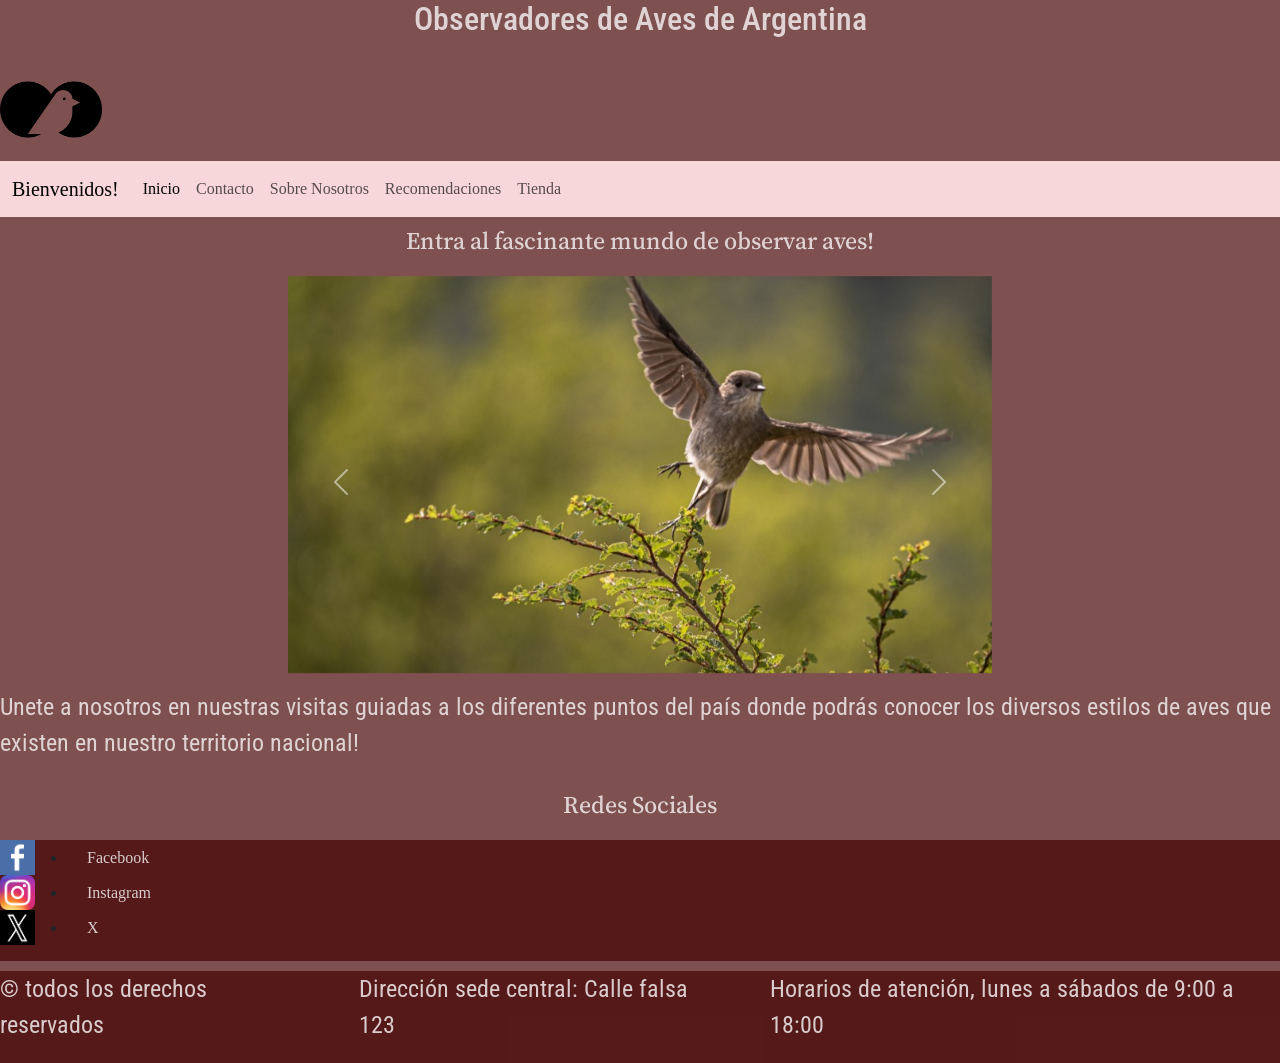
<file: index.html>
<!DOCTYPE html>
<html lang="es">

<head>
    <meta charset="UTF-8">
    <meta name="viewport" content="width=device-width, initial-scale=1.0">
    <title>Observadores de Aves de Argentina | Inicio</title>
    <!-- BOOTSTRAP -->
    <link href="https://cdn.jsdelivr.net/npm/bootstrap@5.3.8/dist/css/bootstrap.min.css" rel="stylesheet"
        integrity="sha384-sRIl4kxILFvY47J16cr9ZwB07vP4J8+LH7qKQnuqkuIAvNWLzeN8tE5YBujZqJLB" crossorigin="anonymous">
    <!-- CSS -->
    <link rel="stylesheet" href="styles/style.css">

</head>


<body class="contenedorPrincipal">

    <header>

        <h1>Observadores de Aves de Argentina</h1>

        <img class="logo" src="img/logo.png" alt="logo">

        <nav class="navbar navbar-expand-lg bg-danger-subtle">
            <div class="container-fluid">
                <a class="navbar-brand" href="#">Bienvenidos!</a>
                <button class="navbar-toggler" type="button" data-bs-toggle="collapse"
                    data-bs-target="#navbarNavAltMarkup" aria-controls="navbarNavAltMarkup" aria-expanded="false"
                    aria-label="Toggle navigation">
                    <span class="navbar-toggler-icon"></span>
                </button>
                <div class="collapse navbar-collapse" id="navbarNavAltMarkup">
                    <div class="navbar-nav">
                        <a class="nav-link active" aria-current="page" href="#">Inicio</a>
                        <a class="nav-link" href="pages/contacto.html">Contacto</a>
                        <a class="nav-link" href="pages/sobre_nosotros.html">Sobre Nosotros</a>
                        <a class="nav-link" href="pages/recomendaciones.html">Recomendaciones</a>
                        <a class="nav-link" href="pages/tienda.html">Tienda</a>
                    </div>
                </div>
            </div>
        </nav>
    </header>


    <main>

        <h2>Entra al fascinante mundo de observar aves!</h2>

        <section>

            <section id="carouselExample" class="carousel slide mx-auto">
                <article class="carousel-inner">
                    <figure class="carousel-item active">
                        <img src="img/ave1.jpg" class="d-block w-100" alt="ave1">
                    </figure>
                    <figure class="carousel-item">
                        <img src="img/ave2.jpg" class="d-block w-80" alt="ave2">
                    </figure>
                    <figure class="carousel-item">
                        <img src="img/ave3.jpg" class="d-block w-60" alt="ave3">
                    </figure>
                    <figure class="carousel-item">
                        <img src="img/ave4.jpg" class="d-block w-100" alt="ave4">
                    </figure>
                    <figure class="carousel-item">
                        <img src="img/ave5.webp" class="d-block w-100" alt="ave5">
                    </figure>
                    <figure class="carousel-item">
                        <img src="img/ave6.jpg" class="d-block w-100" alt="ave6">
                    </figure>
                </article>
                <button class="carousel-control-prev" type="button" data-bs-target="#carouselExample"
                    data-bs-slide="prev">
                    <span class="carousel-control-prev-icon" aria-hidden="true"></span>
                    <span class="visually-hidden">Previous</span>
                </button>
                <button class="carousel-control-next" type="button" data-bs-target="#carouselExample"
                    data-bs-slide="next">
                    <span class="carousel-control-next-icon" aria-hidden="true"></span>
                    <span class="visually-hidden">Next</span>
                </button>
            </section>





            <p>Unete a nosotros en nuestras visitas guiadas a los diferentes puntos del país donde podrás conocer
                los diversos estilos de aves que existen en nuestro territorio nacional!</p>

        </section>


    </main>

    <footer>

        <h3>Redes Sociales</h3>
        <div class="redesSociales">
            <div>
                <img class="iconosRedesSociales" src="img/facebook.png" alt="facebook">
                <img class="iconosRedesSociales" src="img/instagram.png" alt="instagram">
                <img class="iconosRedesSociales" src="img/x.png" alt="x">
            </div>
            <ul>
                <li><a href="https://www.facebook.com" target="_blank">Facebook</a></li>
                <li><a href="https://www.instagram.com" target="_blank">Instagram</a></li>
                <li><a href="https://x.com/" target="_blank">X</a></li>
            </ul>
        </div>

        <div class="pieDePagina">
            <p>&copy; todos los derechos reservados</p>
            <p>Dirección sede central: Calle falsa 123</p>
            <p>Horarios de atención, lunes a sábados de 9:00 a 18:00</p>
        </div>
    </footer>

    <!-- BOOTSTRAP -->
    <script src="https://cdn.jsdelivr.net/npm/bootstrap@5.3.8/dist/js/bootstrap.bundle.min.js"
        integrity="sha384-FKyoEForCGlyvwx9Hj09JcYn3nv7wiPVlz7YYwJrWVcXK/BmnVDxM+D2scQbITxI"
        crossorigin="anonymous"></script>

</body>







</html>
</file>
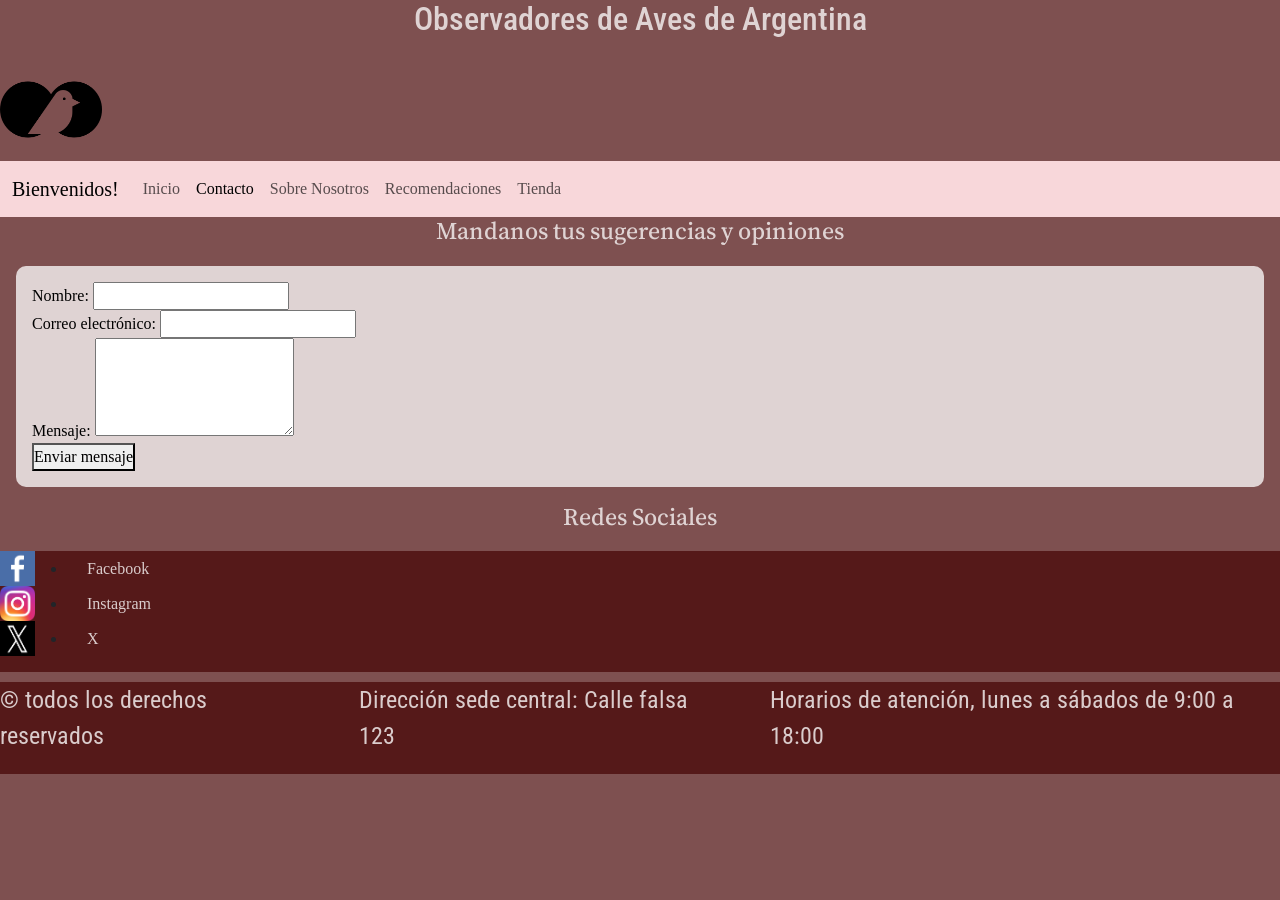
<file: pages/contacto.html>
<!DOCTYPE html>
<html lang="es">

<head>
    <meta charset="UTF-8">
    <meta name="viewport" content="width=device-width, initial-scale=1.0">
    <title>Observadores de Aves de Argentina | Inicio</title>
    <!-- BOOTSTRAP -->
    <link href="https://cdn.jsdelivr.net/npm/bootstrap@5.3.8/dist/css/bootstrap.min.css" rel="stylesheet"
        integrity="sha384-sRIl4kxILFvY47J16cr9ZwB07vP4J8+LH7qKQnuqkuIAvNWLzeN8tE5YBujZqJLB" crossorigin="anonymous">
    <!-- CSS -->
    <link rel="stylesheet" href="../styles/style.css">

</head>


<body>

    <header>

        <h1>Observadores de Aves de Argentina</h1>

        <img class="logo" src="../img/logo.png" alt="logo">

        <nav class="navbar navbar-expand-lg bg-danger-subtle">
            <div class="container-fluid">
                <a class="navbar-brand" href="#">Bienvenidos!</a>
                <button class="navbar-toggler" type="button" data-bs-toggle="collapse"
                    data-bs-target="#navbarNavAltMarkup" aria-controls="navbarNavAltMarkup" aria-expanded="false"
                    aria-label="Toggle navigation">
                    <span class="navbar-toggler-icon"></span>
                </button>
                <div class="collapse navbar-collapse" id="navbarNavAltMarkup">
                    <div class="navbar-nav">
                        <a class="nav-link" href="../index.html">Inicio</a>
                        <a class="nav-link active" aria-current="page" href="#">Contacto</a>
                        <a class="nav-link" href="sobre_nosotros.html">Sobre Nosotros</a>
                        <a class="nav-link" href="recomendaciones.html">Recomendaciones</a>
                        <a class="nav-link" href="tienda.html">Tienda</a>
                    </div>
                </div>
            </div>
        </nav>
    </header>


    <main>

        <h2>Mandanos tus sugerencias y opiniones</h2>

        <section class="formulario-contenedor">
            <form action="procesar.php" method="POST">
                <div>
                    <label for="nombre">Nombre:</label>
                    <input type="text" id="nombre" name="nombre" required>
                </div>

                <div>
                    <label for="email">Correo electrónico:</label>
                    <input type="email" id="email" name="email" required>
                </div>

                <div>
                    <label for="mensaje">Mensaje:</label>
                    <textarea id="mensaje" name="mensaje" rows="4" required></textarea>
                </div>

                <button type="submit">Enviar mensaje</button>
            </form>
        </section>


    </main>


    <footer>

        <h3>Redes Sociales</h3>
        <div class="redesSociales">
            <div class="containerIconos">
                <img class="iconosRedesSociales" src="../img/facebook.png" alt="facebook">
                <img class="iconosRedesSociales" src="../img/instagram.png" alt="instagram">
                <img class="iconosRedesSociales" src="../img/x.png" alt="x">
            </div>
            <ul>
                <li><a href="https://www.facebook.com" target="_blank">Facebook</a></li>
                <li><a href="https://www.instagram.com" target="_blank">Instagram</a></li>
                <li><a href="https://x.com/" target="_blank">X</a></li>
            </ul>
        </div>

        <div class="pieDePagina">
            <p>&copy; todos los derechos reservados</p>
            <p>Dirección sede central: Calle falsa 123</p>
            <p>Horarios de atención, lunes a sábados de 9:00 a 18:00</p>
        </div>
    </footer>

    <!-- BOOTSTRAP -->
    <script src="https://cdn.jsdelivr.net/npm/bootstrap@5.3.8/dist/js/bootstrap.bundle.min.js"
        integrity="sha384-FKyoEForCGlyvwx9Hj09JcYn3nv7wiPVlz7YYwJrWVcXK/BmnVDxM+D2scQbITxI"
        crossorigin="anonymous"></script>

</body>







</html>
</file>
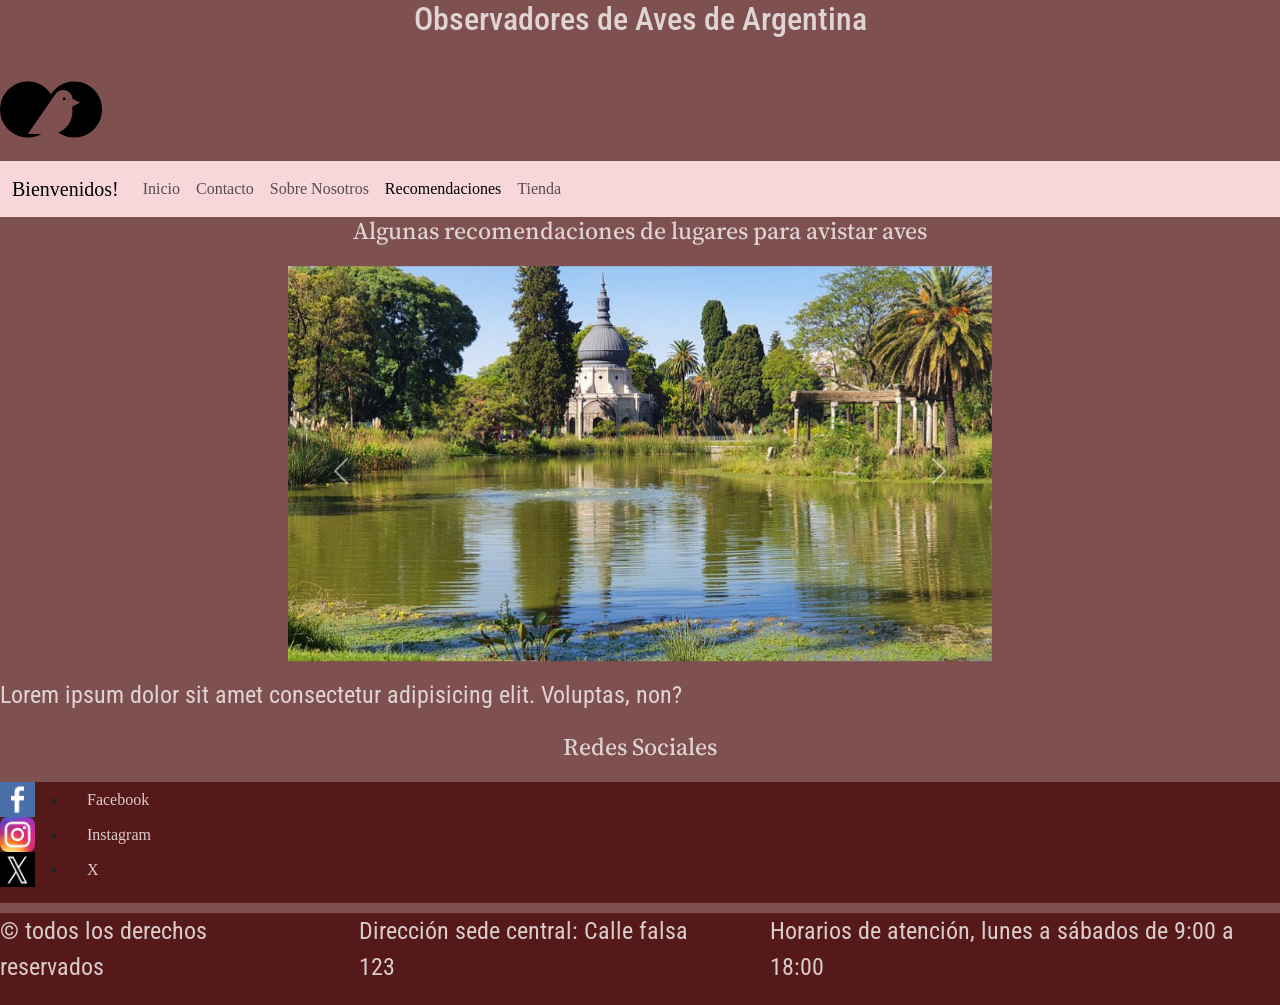
<file: pages/recomendaciones.html>
<!DOCTYPE html>
<html lang="es">

<head>
    <meta charset="UTF-8">
    <meta name="viewport" content="width=device-width, initial-scale=1.0">
    <title>Observadores de Aves de Argentina | Inicio</title>
    <!-- BOOTSTRAP -->
    <link href="https://cdn.jsdelivr.net/npm/bootstrap@5.3.8/dist/css/bootstrap.min.css" rel="stylesheet"
        integrity="sha384-sRIl4kxILFvY47J16cr9ZwB07vP4J8+LH7qKQnuqkuIAvNWLzeN8tE5YBujZqJLB" crossorigin="anonymous">
    <!-- CSS -->
    <link rel="stylesheet" href="../styles/style.css">

</head>


<body>

    <header>

        <h1>Observadores de Aves de Argentina</h1>

        <img class="logo" src="../img/logo.png" alt="logo">

        <nav class="navbar navbar-expand-lg bg-danger-subtle">
            <div class="container-fluid">
                <a class="navbar-brand" href="#">Bienvenidos!</a>
                <button class="navbar-toggler" type="button" data-bs-toggle="collapse"
                    data-bs-target="#navbarNavAltMarkup" aria-controls="navbarNavAltMarkup" aria-expanded="false"
                    aria-label="Toggle navigation">
                    <span class="navbar-toggler-icon"></span>
                </button>
                <div class="collapse navbar-collapse" id="navbarNavAltMarkup">
                    <div class="navbar-nav">
                        <a class="nav-link" href="../index.html">Inicio</a>
                        <a class="nav-link" href="contacto.html">Contacto</a>
                        <a class="nav-link" href="sobre_nosotros.html">Sobre Nosotros</a>
                        <a class="nav-link active" aria-current="page" href="#">Recomendaciones</a>
                        <a class="nav-link" href="tienda.html">Tienda</a>
                    </div>
                </div>
            </div>
        </nav>
    </header>


    <main>

        <h2>Algunas recomendaciones de lugares para avistar aves</h2>

        <section>

            <section id="carouselExample" class="carousel slide mx-auto">
                <article class="carousel-inner">
                    <figure class="carousel-item active">
                        <img src="../img/ecoparquePalermo.jpg" class="d-block w-100" alt="EcoParque, Palermo">
                    </figure>
                    <figure class="carousel-item">
                        <img src="../img/naturalezaViva.jpg" class="d-block w-100" alt="Naturaleza Viva, Fcio. Varela">
                    </figure>
                    <figure class="carousel-item">
                        <img src="../img/parqueCentenario.webp" class="d-block w-100" alt="Parque Centenario, CABA">
                    </figure>
                    <figure class="carousel-item">
                        <img src="../img/reservaEcologica.jpg" class="d-block w-100"
                            alt="Reserva Ecológica, Puerto Madero">
                    </figure>
                    <figure class="carousel-item">
                        <img src="../img/reservaEcologicaAvellaneda.jpg" class="d-block w-100"
                            alt="Reserva Ecológica, Avellaneda">
                    </figure>
                    <figure class="carousel-item">
                        <img src="../img/reservaEcologicaBellaVista.jpg" class="d-block w-100"
                            alt="Reserva Ecológica, Bella Vista">
                    </figure>
                </article>
                <button class="carousel-control-prev" type="button" data-bs-target="#carouselExample"
                    data-bs-slide="prev">
                    <span class="carousel-control-prev-icon" aria-hidden="true"></span>
                    <span class="visually-hidden">Previous</span>
                </button>
                <button class="carousel-control-next" type="button" data-bs-target="#carouselExample"
                    data-bs-slide="next">
                    <span class="carousel-control-next-icon" aria-hidden="true"></span>
                    <span class="visually-hidden">Next</span>
                </button>
            </section>





            <p>Lorem ipsum dolor sit amet consectetur adipisicing elit. Voluptas, non?</p>

        </section>


    </main>



    <footer>

        <h3>Redes Sociales</h3>
        <div class="redesSociales">
            <div>
                <img class="iconosRedesSociales" src="../img/facebook.png" alt="facebook">
                <img class="iconosRedesSociales" src="../img/instagram.png" alt="instagram">
                <img class="iconosRedesSociales" src="../img/x.png" alt="x">
            </div>
            <ul>
                <li><a href="https://www.facebook.com" target="_blank">Facebook</a></li>
                <li><a href="https://www.instagram.com" target="_blank">Instagram</a></li>
                <li><a href="https://x.com/" target="_blank">X</a></li>
            </ul>
        </div>

        <div class="pieDePagina">
            <p>&copy; todos los derechos reservados</p>
            <p>Dirección sede central: Calle falsa 123</p>
            <p>Horarios de atención, lunes a sábados de 9:00 a 18:00</p>
        </div>
    </footer>

    <!-- BOOTSTRAP -->
    <script src="https://cdn.jsdelivr.net/npm/bootstrap@5.3.8/dist/js/bootstrap.bundle.min.js"
        integrity="sha384-FKyoEForCGlyvwx9Hj09JcYn3nv7wiPVlz7YYwJrWVcXK/BmnVDxM+D2scQbITxI"
        crossorigin="anonymous"></script>

</body>







</html>
</file>
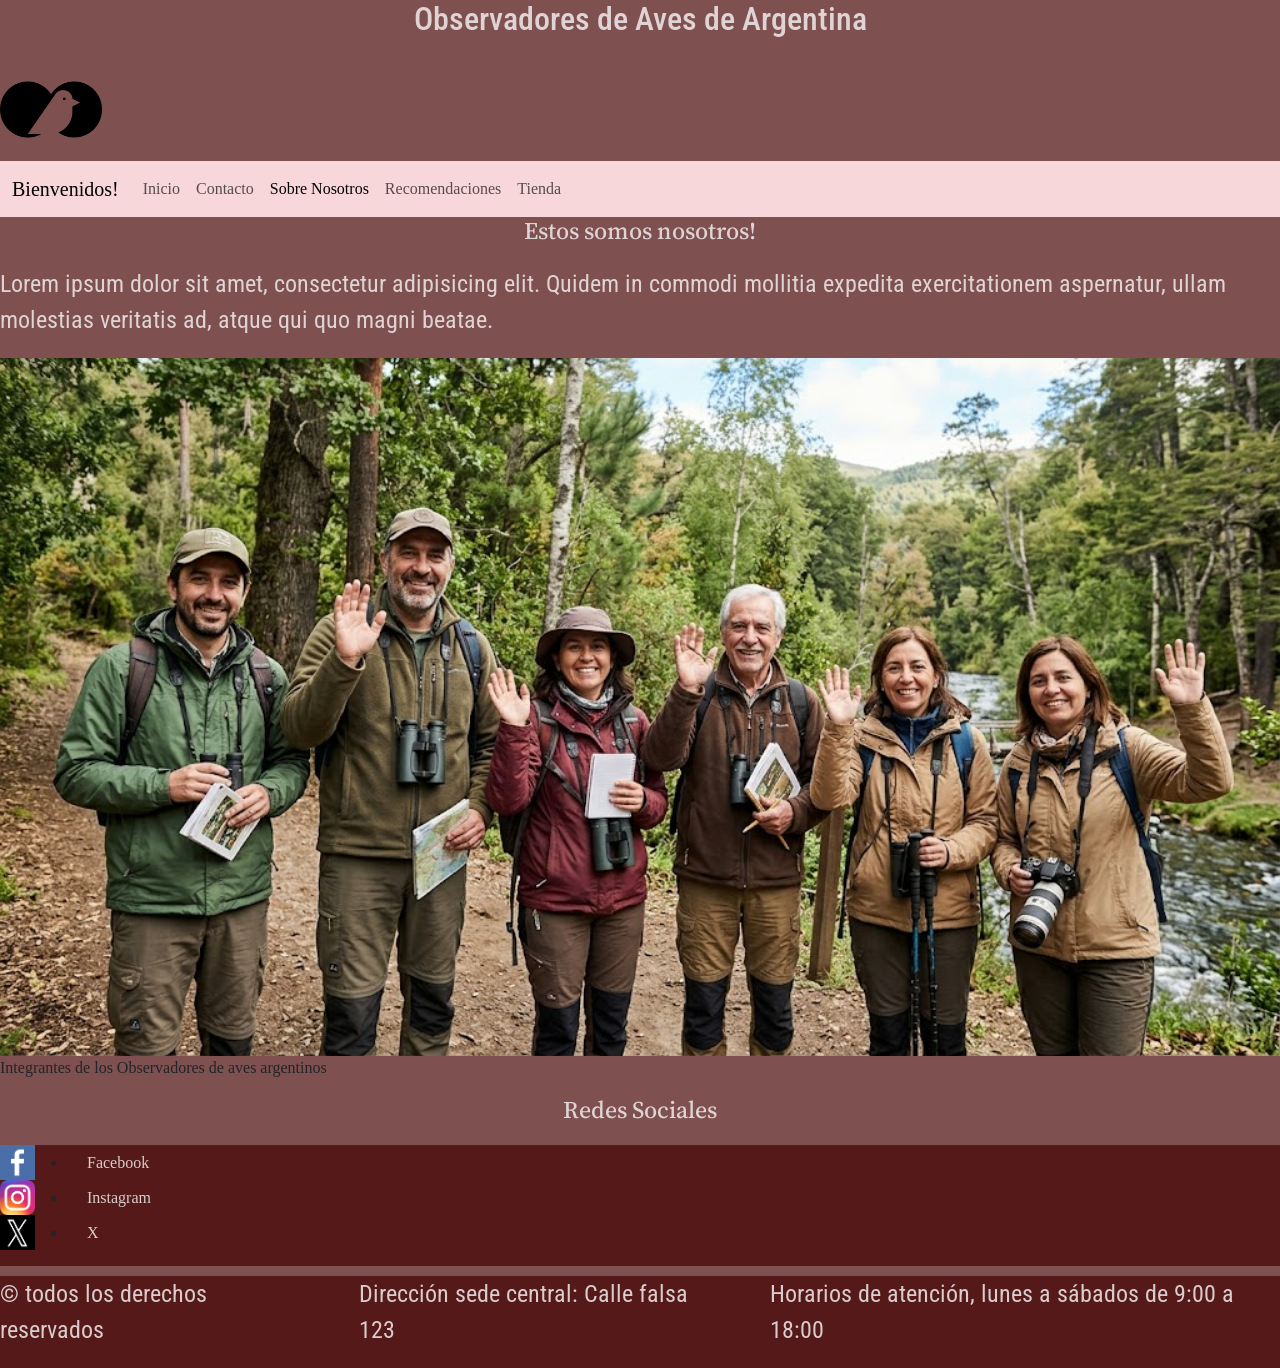
<file: pages/sobre_nosotros.html>
<!DOCTYPE html>
<html lang="es">

<head>
    <meta charset="UTF-8">
    <meta name="viewport" content="width=device-width, initial-scale=1.0">
    <title>Sobre Nosotros</title>
    <!-- BOOTSTRAP -->
    <link href="https://cdn.jsdelivr.net/npm/bootstrap@5.3.8/dist/css/bootstrap.min.css" rel="stylesheet"
        integrity="sha384-sRIl4kxILFvY47J16cr9ZwB07vP4J8+LH7qKQnuqkuIAvNWLzeN8tE5YBujZqJLB" crossorigin="anonymous">
    <!-- CSS -->
    <link rel="stylesheet" href="../styles/style.css">
</head>


<body>

    <header>

        <h1>Observadores de Aves de Argentina</h1>

        <img class="logo" src="../img/logo.png" alt="logo">

        <nav class="navbar navbar-expand-lg bg-danger-subtle">
            <div class="container-fluid">
                <a class="navbar-brand" href="#">Bienvenidos!</a>
                <button class="navbar-toggler" type="button" data-bs-toggle="collapse"
                    data-bs-target="#navbarNavAltMarkup" aria-controls="navbarNavAltMarkup" aria-expanded="false"
                    aria-label="Toggle navigation">
                    <span class="navbar-toggler-icon"></span>
                </button>
                <div class="collapse navbar-collapse" id="navbarNavAltMarkup">
                    <div class="navbar-nav">
                        <a class="nav-link" aria-current="page" href="../index.html">Inicio</a>
                        <a class="nav-link" href="contacto.html">Contacto</a>
                        <a class="nav-link active" aria-current="page" href="#">Sobre Nosotros</a>
                        <a class="nav-link" href="recomendaciones.html">Recomendaciones</a>
                        <a class="nav-link" href="tienda.html">Tienda</a>
                    </div>
                </div>
            </div>
        </nav>

    </header>


    <main>

        <section>

            <h2>Estos somos nosotros!</h2>

            <p>Lorem ipsum dolor sit amet, consectetur adipisicing elit. Quidem in commodi mollitia expedita
                exercitationem aspernatur, ullam molestias veritatis ad, atque qui quo magni beatae.</p>



            <figure>
                <img class="portadaNosotros" src="../img/Nosotros.jpg" alt="Nosotros">
                <figcaption>Integrantes de los Observadores de aves argentinos</figcaption>
            </figure>

        </section>


    </main>



    <footer>

        <h3>Redes Sociales</h3>
        <div class="redesSociales">
            <div>
                <img class="iconosRedesSociales" src="../img/facebook.png" alt="facebook">
                <img class="iconosRedesSociales" src="../img/instagram.png" alt="instagram">
                <img class="iconosRedesSociales" src="../img/x.png" alt="x">
            </div>
            <ul>
                <li><a href="https://www.facebook.com" target="_blank">Facebook</a></li>
                <li><a href="https://www.instagram.com" target="_blank">Instagram</a></li>
                <li><a href="https://x.com/" target="_blank">X</a></li>
            </ul>
        </div>

        <div class="pieDePagina">
            <p>&copy; todos los derechos reservados</p>
            <p>Dirección sede central: Calle falsa 123</p>
            <p>Horarios de atención, lunes a sábados de 9:00 a 18:00</p>
        </div>
    </footer>


    <!-- BOOTSTRAP -->
    <script src="https://cdn.jsdelivr.net/npm/bootstrap@5.3.8/dist/js/bootstrap.bundle.min.js"
        integrity="sha384-FKyoEForCGlyvwx9Hj09JcYn3nv7wiPVlz7YYwJrWVcXK/BmnVDxM+D2scQbITxI"
        crossorigin="anonymous"></script>

</body>






</html>
</file>
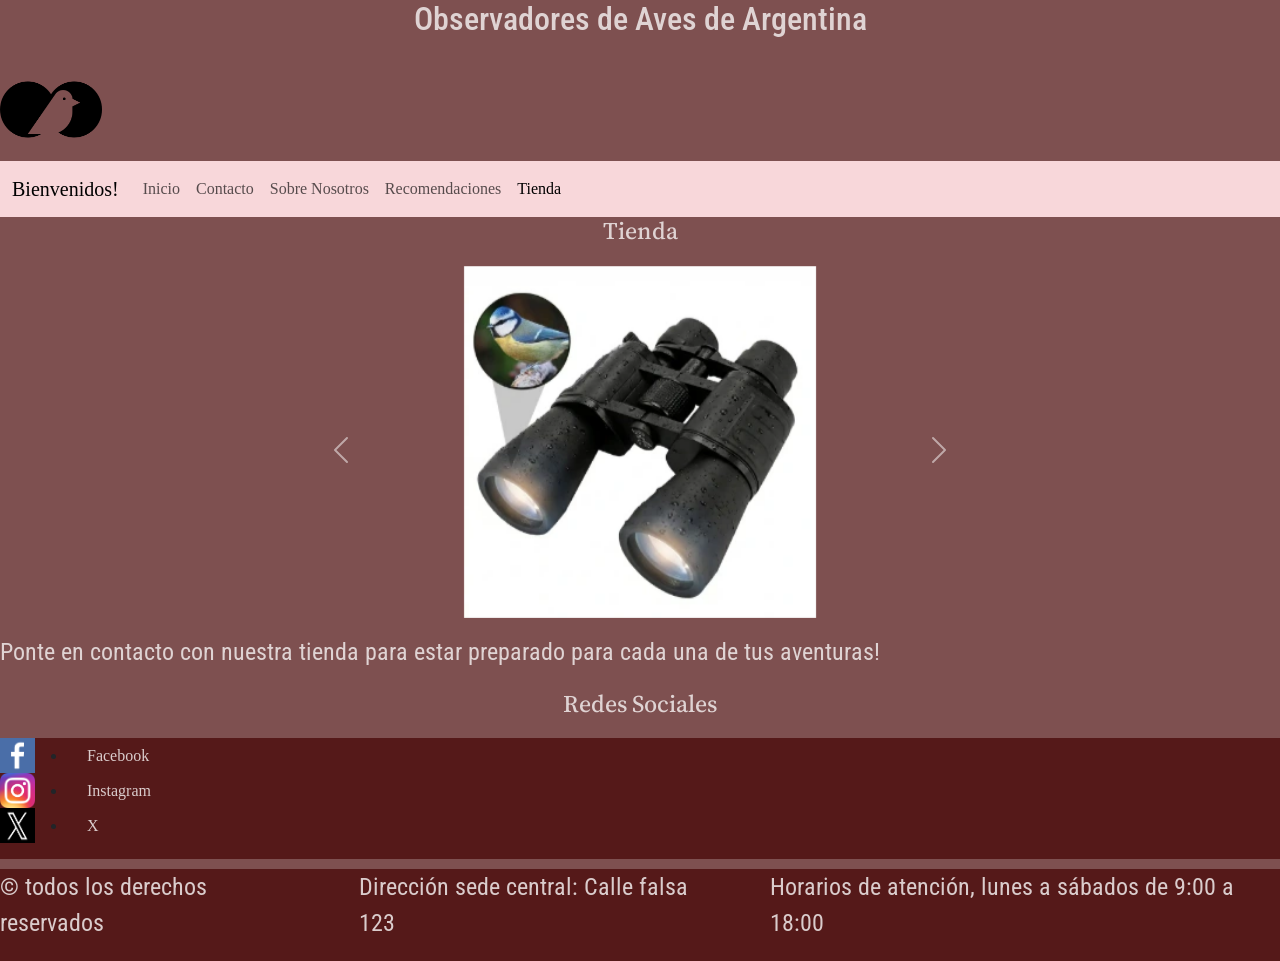
<file: pages/tienda.html>
<!DOCTYPE html>
<html lang="es">

<head>
    <meta charset="UTF-8">
    <meta name="viewport" content="width=device-width, initial-scale=1.0">
    <title>Observadores de Aves de Argentina | Inicio</title>
    <!-- BOOTSTRAP -->
    <link href="https://cdn.jsdelivr.net/npm/bootstrap@5.3.8/dist/css/bootstrap.min.css" rel="stylesheet"
        integrity="sha384-sRIl4kxILFvY47J16cr9ZwB07vP4J8+LH7qKQnuqkuIAvNWLzeN8tE5YBujZqJLB" crossorigin="anonymous">
    <!-- CSS -->
    <link rel="stylesheet" href="../styles/style.css">

</head>


<body>

    <header>

        <h1>Observadores de Aves de Argentina</h1>

        <img class="logo" src="../img/logo.png" alt="logo">

        <nav class="navbar navbar-expand-lg bg-danger-subtle">
            <div class="container-fluid">
                <a class="navbar-brand" href="#">Bienvenidos!</a>
                <button class="navbar-toggler" type="button" data-bs-toggle="collapse"
                    data-bs-target="#navbarNavAltMarkup" aria-controls="navbarNavAltMarkup" aria-expanded="false"
                    aria-label="Toggle navigation">
                    <span class="navbar-toggler-icon"></span>
                </button>
                <div class="collapse navbar-collapse" id="navbarNavAltMarkup">
                    <div class="navbar-nav">
                        <a class="nav-link" href="../index.html">Inicio</a>
                        <a class="nav-link" href="contacto.html">Contacto</a>
                        <a class="nav-link" href="sobre_nosotros.html">Sobre Nosotros</a>
                        <a class="nav-link" href="recomendaciones.html">Recomendaciones</a>
                        <a class="nav-link active" aria-current="page" href="#">Tienda</a>
                    </div>
                </div>
            </div>
        </nav>
    </header>


    <main>

        <h2>Tienda</h2>

        <section>

            <section id="carouselExample" class="carousel slide mx-auto">
                <article class="carousel-inner">
                    <figure class="carousel-item active">
                        <img src="../img/binoculares.webp" class="d-block w-50" alt="Binoculares">
                    </figure>
                    <figure class="carousel-item">
                        <img src="../img/Cantimplora.jpg" class="d-block w-50" alt="Cantimplora">
                    </figure>
                    <figure class="carousel-item">
                        <img src="../img/Sombrero.jpg" class="d-block w-50" alt="Sombrero">
                    </figure>
                </article>
                <button class="carousel-control-prev" type="button" data-bs-target="#carouselExample"
                    data-bs-slide="prev">
                    <span class="carousel-control-prev-icon" aria-hidden="true"></span>
                    <span class="visually-hidden">Previous</span>
                </button>
                <button class="carousel-control-next" type="button" data-bs-target="#carouselExample"
                    data-bs-slide="next">
                    <span class="carousel-control-next-icon" aria-hidden="true"></span>
                    <span class="visually-hidden">Next</span>
                </button>
            </section>


            <p>Ponte en contacto con nuestra tienda para estar preparado para cada una de tus aventuras!
            </p>

        </section>


    </main>



    <footer>

        <h3>Redes Sociales</h3>
        <div class="redesSociales">
            <div>
                <img class="iconosRedesSociales" src="../img/facebook.png" alt="facebook">
                <img class="iconosRedesSociales" src="../img/instagram.png" alt="instagram">
                <img class="iconosRedesSociales" src="../img/x.png" alt="x">
            </div>
            <ul>
                <li><a href="https://www.facebook.com" target="_blank">Facebook</a></li>
                <li><a href="https://www.instagram.com" target="_blank">Instagram</a></li>
                <li><a href="https://x.com/" target="_blank">X</a></li>
            </ul>
        </div>

        <div class="pieDePagina">
            <p>&copy; todos los derechos reservados</p>
            <p>Dirección sede central: Calle falsa 123</p>
            <p>Horarios de atención, lunes a sábados de 9:00 a 18:00</p>
        </div>
    </footer>

    <!-- BOOTSTRAP -->
    <script src="https://cdn.jsdelivr.net/npm/bootstrap@5.3.8/dist/js/bootstrap.bundle.min.js"
        integrity="sha384-FKyoEForCGlyvwx9Hj09JcYn3nv7wiPVlz7YYwJrWVcXK/BmnVDxM+D2scQbITxI"
        crossorigin="anonymous"></script>

</body>







</html>
</file>
<file: styles/style.css>
@import url("https://fonts.googleapis.com/css2?family=Alfa+Slab+One&family=Bitcount+Prop+Single:wght@100..900&family=DM+Sans:ital,opsz,wght@0,9..40,100..1000;1,9..40,100..1000&family=Roboto+Condensed:ital,wght@0,100..900;1,100..900&family=Roboto:ital,wght@0,100..900;1,100..900&family=Sekuya&family=Source+Serif+4:ital,opsz,wght@0,8..60,200..900;1,8..60,200..900&display=swap");

/* font-family: "Roboto Condensed", sans-serif;
font-family: "Source Serif 4", serif;
font-family: "Roboto", sans-serif;
font-family: "Bitcount Prop Single", system-ui; */

* {
  margin: 0;
  padding: 0;
  box-sizing: border-box;
}

/* -----------GENERALES---------- */
h1 {
  color: #eee7e7de;
  display: flex;
  justify-content: center;
  margin-bottom: 20px;
  font-size: x-large;
  font-family: "Roboto Condensed", sans-serif;
}

h2,
h3 {
  color: #eee7e7de;
  font-size: large;
  display: flex;
  justify-content: center;
  margin-bottom: 20px;
  font-family: "Source Serif 4", serif;
}

p {
  color: #eee7e7de;
  margin-bottom: 20px;
  font-size: medium;
  font-family: "Roboto Condensed", sans-serif;
}

/* -----------HEADER---------- */

.logo {
  width: 20%;
  height: auto;
}

/* -----------BODY---------- */

body {
  background-color: #440101af;
  font-family: "Times New Roman", Times, serif;
}

/* -----------MAIN---------- */
.contenedorPrincipal {
  display: grid;
  grid-template-areas:
    "header header"
    "main main"
    "footer footer";
  gap: 10px;
}

header {
  grid-area: header;
}

main {
  grid-area: main;
}

footer {
  grid-area: footer;
}

.formulario-contenedor {
  border-radius: 10px;
  margin: 1rem;
  color: black;
  background-color: #eee7e7de;
  padding: 1rem;
}

.carousel-inner img {
  margin: auto;
}

.portadaNosotros {
  width: 100%;
  height: auto;
}
/* -----------FOOTER---------- */

.footer {
  display: flex;
  justify-content: space-around;
}

.redesSociales {
  display: flex;
  background-color: #440101af;
  margin-bottom: 10px;
}

.iconosRedesSociales {
  display: flex;
  justify-content: flex-start;
  width: 35px;
  height: 35px;
}

footer div ul li a {
  color: #eee7e7de;
  text-decoration: none;
  margin-left: 20px;
  line-height: 35px;
}

.pieDePagina {
  display: flex;
  justify-content: center;
  gap: 50px;
  background-color: #440101af;
}

/* ---------MEDIA QUERIES-------- */

@media (min-width: 768px) {
  h1 {
    color: #eee7e7de;
    display: flex;
    justify-content: center;
    margin-bottom: 10px;
    font-size: xx-large;
    font-family: "Roboto Condensed", sans-serif;
  }

  p,
  h2,
  h3 {
    font-size: x-large;
  }

  .logo {
    width: 15%;
    height: auto;
  }

  .carousel {
    width: 75%;
    object-fit: cover;
    object-position: center;
  }
}

@media (min-width: 1024px) {
  h1 {
    color: #eee7e7de;
    justify-content: center;
    margin-bottom: 20px;
    font-size: xx-large;
    font-family: "Roboto Condensed", sans-serif;
  }
  p,
  h2,
  h3 {
    font-size: x-large;
  }
  .logo {
    width: 8%;
    height: auto;
  }
  .carousel {
    width: 55%;
    object-fit: cover;
    object-position: center;
  }
}
</file>
